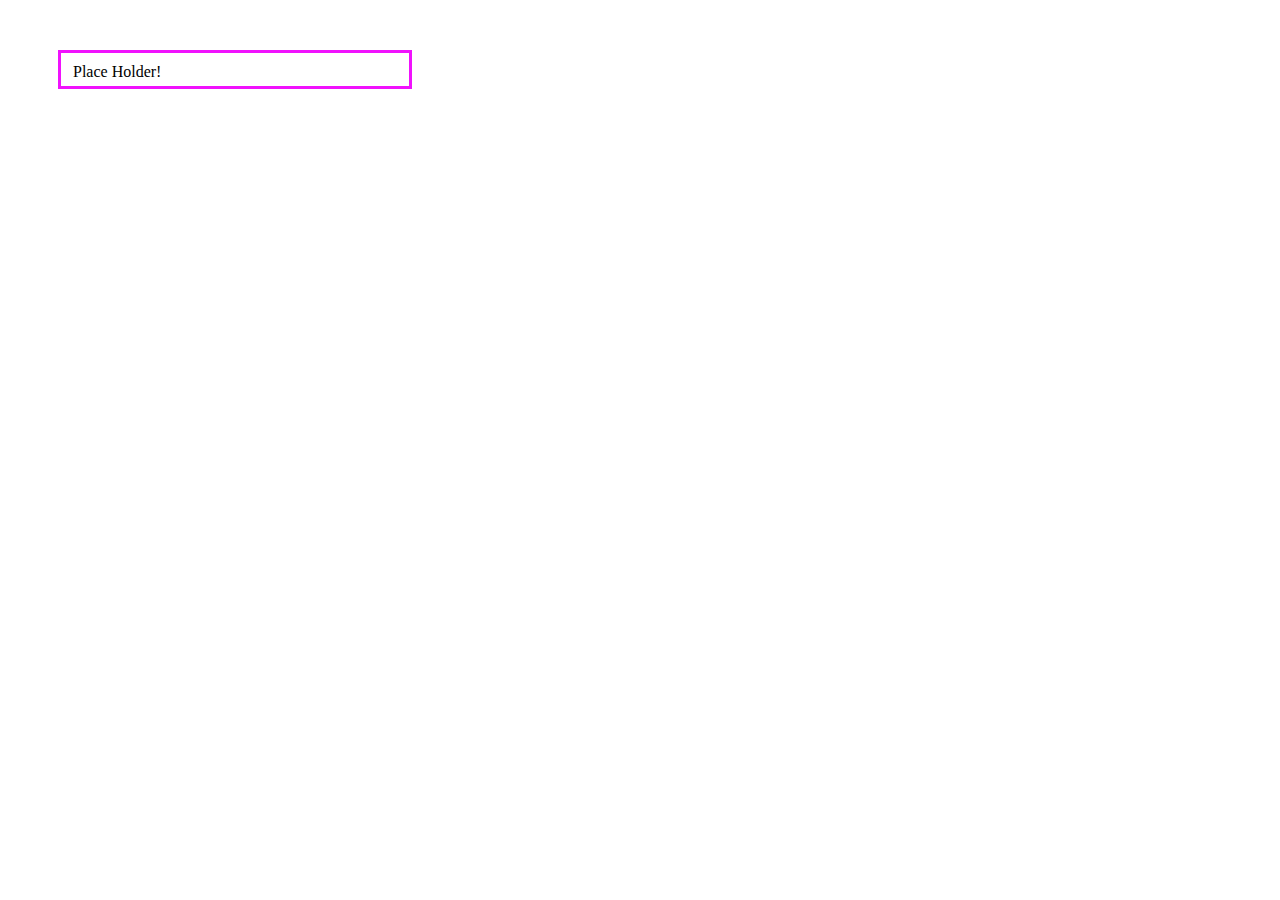
<file: index.html>
<!DOCTYPE html>
<html lang="en">
<head>
    <meta charset="UTF-8">
    <meta http-equiv="X-UA-Compatible" content="IE=edge">
    <meta name="viewport" content="width=device-width, initial-scale=1.0">
    <title>Document</title>
    <link rel="stylesheet" href="style.css">
</head>
<body>
    <div>
        Place Holder!
    </div>
</body>
</html>
</file>
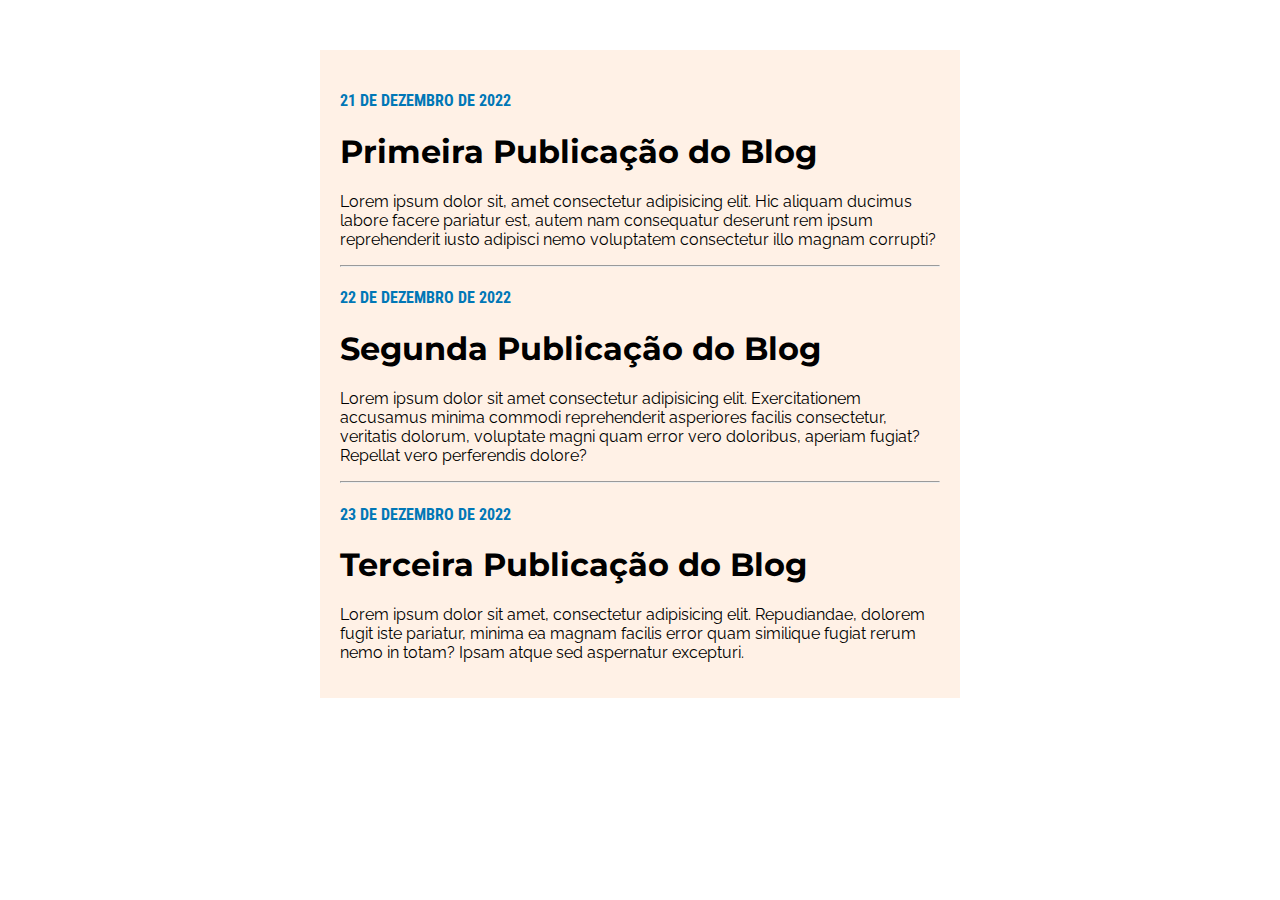
<file: ex1.html>
<!DOCTYPE html>
<html lang="en">
<head>
    <meta charset="UTF-8">
    <meta http-equiv="X-UA-Compatible" content="IE=edge">
    <meta name="viewport" content="width=device-width, initial-scale=1.0">
    <title>Document</title>
    <link rel="stylesheet" href="ex1.css">
</head>
<body>
    <div>
        <h4>21 DE DEZEMBRO DE 2022</h4>
        <h1>Primeira Publicação do Blog</H1>
        <p class="A1">Lorem ipsum dolor sit, amet consectetur adipisicing elit. Hic aliquam ducimus labore facere pariatur est, autem nam consequatur deserunt rem ipsum reprehenderit iusto adipisci nemo voluptatem consectetur illo magnam corrupti?</p>
        <hr>
        <h4>22 DE DEZEMBRO DE 2022</h4>
        <h1>Segunda Publicação do Blog</h1>
        <p class="A1">Lorem ipsum dolor sit amet consectetur adipisicing elit. Exercitationem accusamus minima commodi reprehenderit asperiores facilis consectetur, veritatis dolorum, voluptate magni quam error vero doloribus, aperiam fugiat? Repellat vero perferendis dolore?</p>
        <hr>
        <h4>23 DE DEZEMBRO DE 2022</h4>
        <h1>Terceira Publicação do Blog</H1>
        <p class="A1">Lorem ipsum dolor sit amet, consectetur adipisicing elit. Repudiandae, dolorem fugit iste pariatur, minima ea magnam facilis error quam similique fugiat rerum nemo in totam? Ipsam atque sed aspernatur excepturi.</p>
    </div>
</body>
</html>
</file>
<file: style.css>
@import url('https://fonts.googleapis.com/css2?family=Indie+Flower&family=Shadows+Into+Light&display=swap');
p{
    font-family: 'Shadows Into Light', cursive;
    font-size: 30px;
    font-weight: bold;
    line-height: 1.5;
}

div{
    border: solid 3px #f012fd;
    padding: 10px 20px 5px 12px;
    margin-bottom: 20px;
    margin-top: 50px;
    margin-left: 50px;
    width: 25%;
}
</file>
<file: ex1.css>
@import url('https://fonts.googleapis.com/css2?family=Montserrat:wght@100&family=Raleway:wght@100&family=Roboto+Condensed:wght@300&display=swap');

body{
    margin-top: 50px;
    margin-bottom: 50px;
    margin-left: 25%;
    margin-right: 25%;
    width: 50%;
}

div{
    font-family: 'Raleway', sans-serif;
    padding: 20px 20px 20px 20px;
    background-color: #fff1e6;
}

h1{
    font-family: 'Montserrat', sans-serif;
}

h4{
    font-family: 'Roboto Condensed', sans-serif;
    color:#0077b6;
}
</file>
